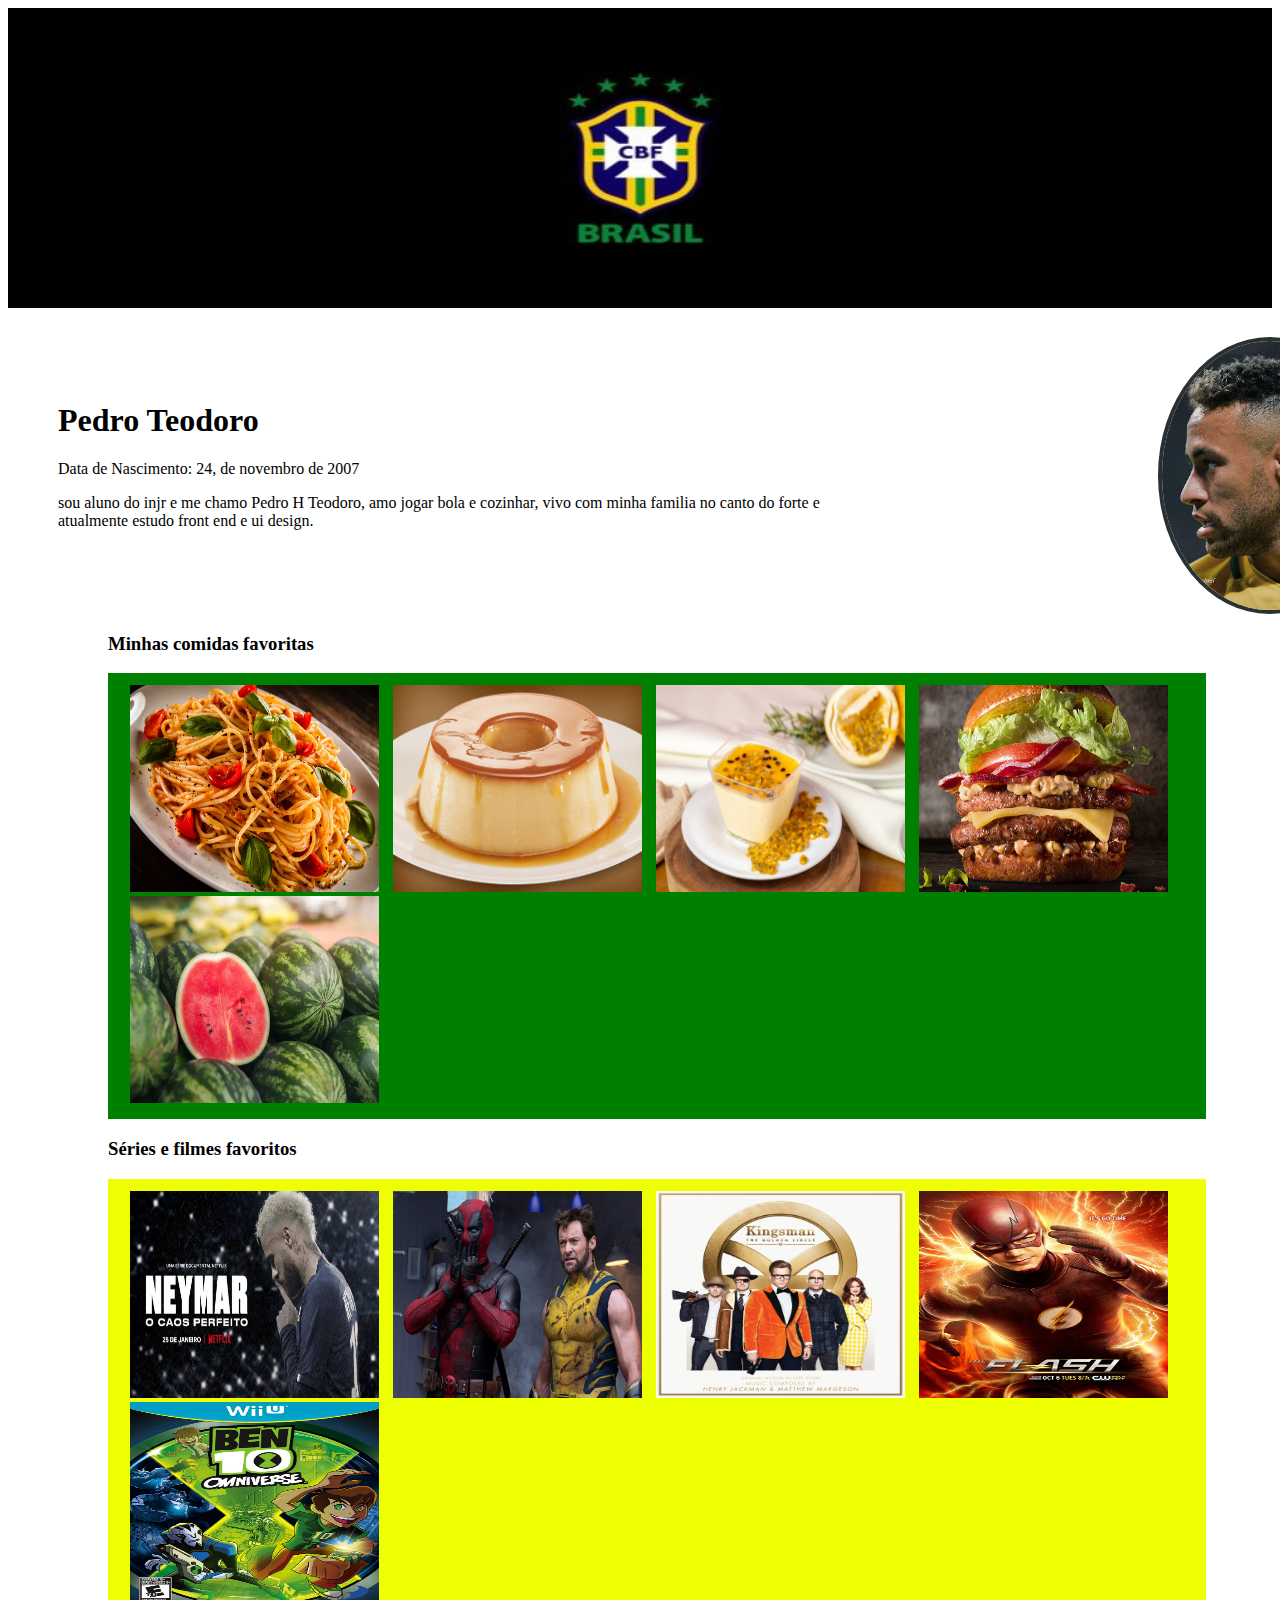
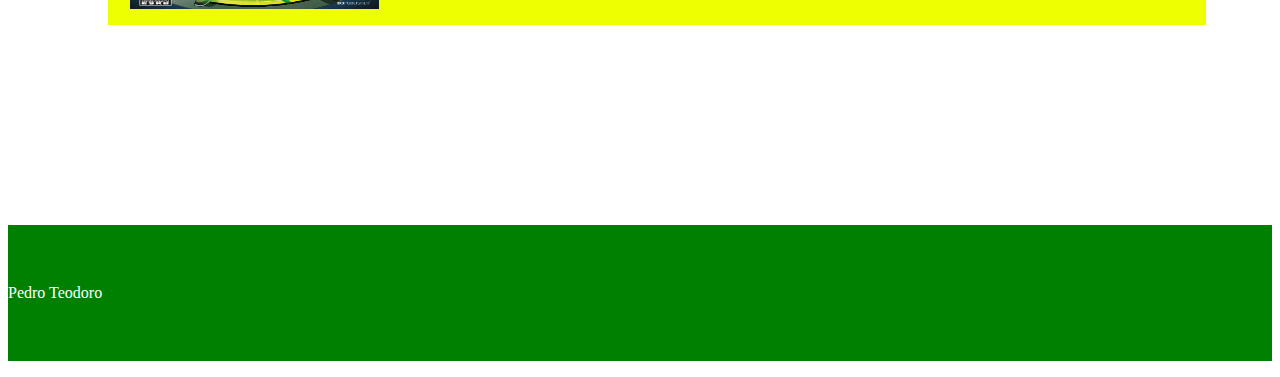
<file: HTML BASIC/index.html>
<!DOCTYPE html>
<html lang="en">
<head>
    <meta charset="UTF-8">
    <meta name="viewport" content="width=device-width, initial-scale=1.0">
    <title>Document</title>
    <link rel="stylesheet" href="../style/style.css">
</head>
<body>
    <header>
        <img id="imagemprincipal" src="../image/brasil header.jfif" alt="">
    </header>
    
    <section id="secao-apresentacao">
        <div class="boxtexto">
            <h1 > Pedro Teodoro</h1>
            
            <P >Data de Nascimento: 24, de novembro de 2007</P>
            <p id="descricao"> sou aluno do injr e me chamo Pedro H Teodoro, amo jogar bola e cozinhar, 
                vivo com minha familia no canto do forte e atualmente estudo front end e ui design.</p>
        </div>
        <img id="perfil" src="../image/neymar perfil.jfif" alt="">
    </section>
        <section>
            <h3 id="titulos"> Minhas comidas favoritas</h3>
            <div class="caixa-de-fotos">
               
               <img class="imagens" src="../image/macarronada.webp" alt="">
               <img class="imagens" src="../image/pudim.jpg" alt="">
               <img class="imagens"  src="../image/mousse.webp" alt="">
               <img class="imagens" src="../image/lanche.jpg" alt="">
               <img class="imagens" src="../image/melancia.webp" alt="">
            </div>
        </section>

        <section >
            <h3 id="titulos"> Séries e filmes favoritos </h3>
            <div class="caixa-de-fotos-2">
                
                <img class="imagens" src="../image/neymar.jpeg" alt="">
                <img class="imagens" src="../image/deadpool.jpeg" alt="">
                <img class="imagens" src="../image/kingsman.jpg" alt="">
                <img class="imagens" src="../image/flash.jpg" alt="">
                <img class="imagens" src="../image/ben 102.jpg" alt="">
            </div>
        </section>

    
    <footer>
        <p id="rodape">Pedro Teodoro</p>
    </footer>
</body>
</html>
</file>
<file: style/style.css>
#imagemprincipal {
    width: 100%;
    height: 300px;
}

#descricao {
    width: 800px;
}

#perfil {
    width: 282px;
    height: 269px;
    border: 4px solid rgb(43, 49, 49);
    border-radius: 50%;
    margin-top: 25px;
}

#secao-apresentacao{
    display: flex;
    align-items: center;
    gap: 300px;
}

#rodape{
background-color: green;
width: 100%;
height: 136px;
color: #FFFFFF;
align-items: center;
margin-top: 200px;
display: flex;

}

#titulos {
    margin-left: 100px;
}

.boxtexto {
    margin-left: 50px;
}

.imagens {
    width: 249px;
    height: 207px;
    margin-left: 10px;
}

.caixa-de-fotos {
    background-color: green;
    padding: 12px;
    width: 85%;
    margin-left: 100px;

}

.caixa-de-fotos-2 {
    background-color:rgb(238, 255, 1);
    padding: 12px;
    width: 85%;
    margin-left: 100px;
}
</file>
